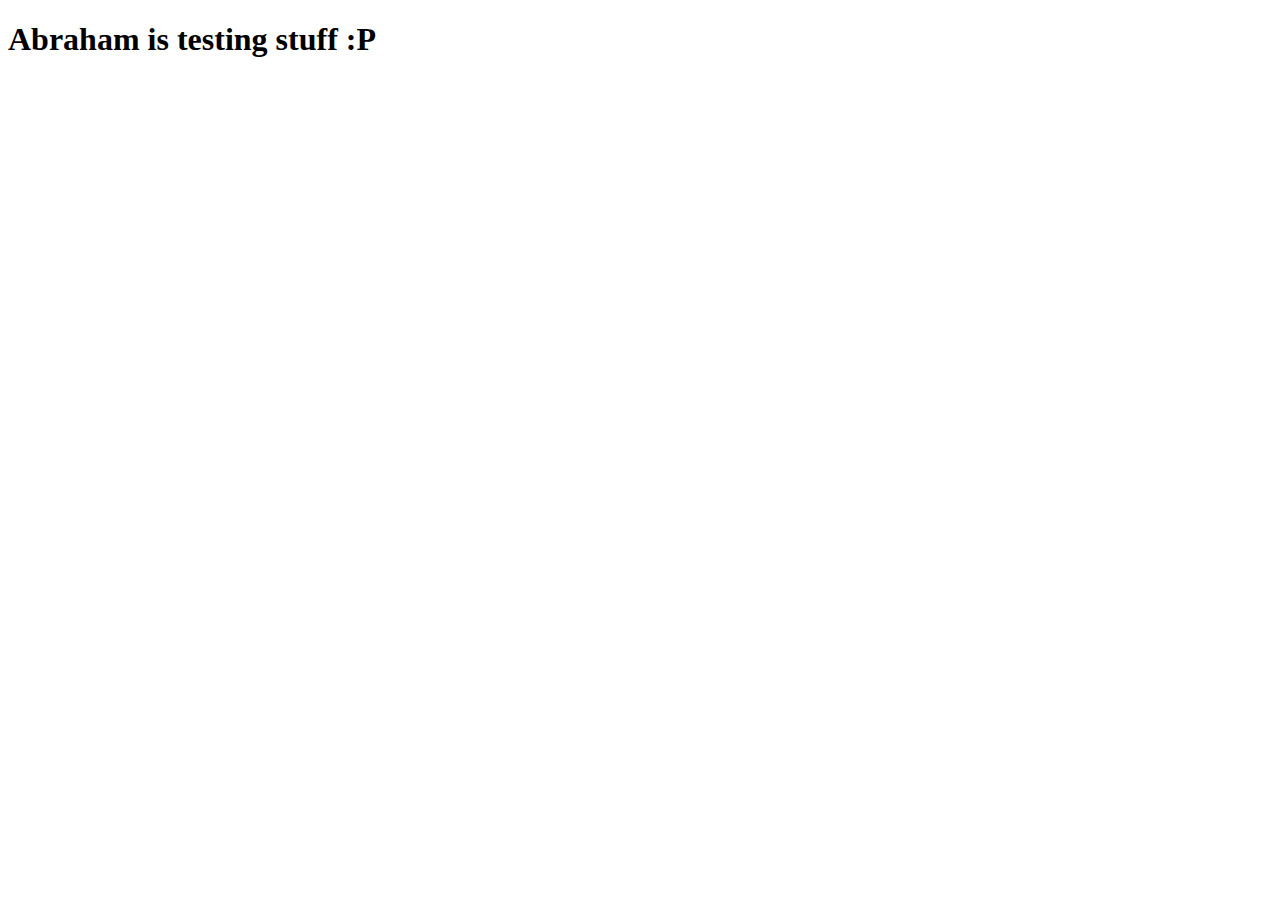
<file: abrahamstesting/index.html>
<!DOCTYPE html>
<html lang="en">
<head>
    <meta charset="UTF-8">
    <meta name="viewport" content="width=device-width, initial-scale=1.0">
    <title>Test</title>
</head>
<body>
    <h1>Abraham is testing stuff :P</h1>
    
    <!-- <button id="myButton" type="text">Click me!</button> -->

    <script src="./test4.js"></script>
</body>
</html>
</file>
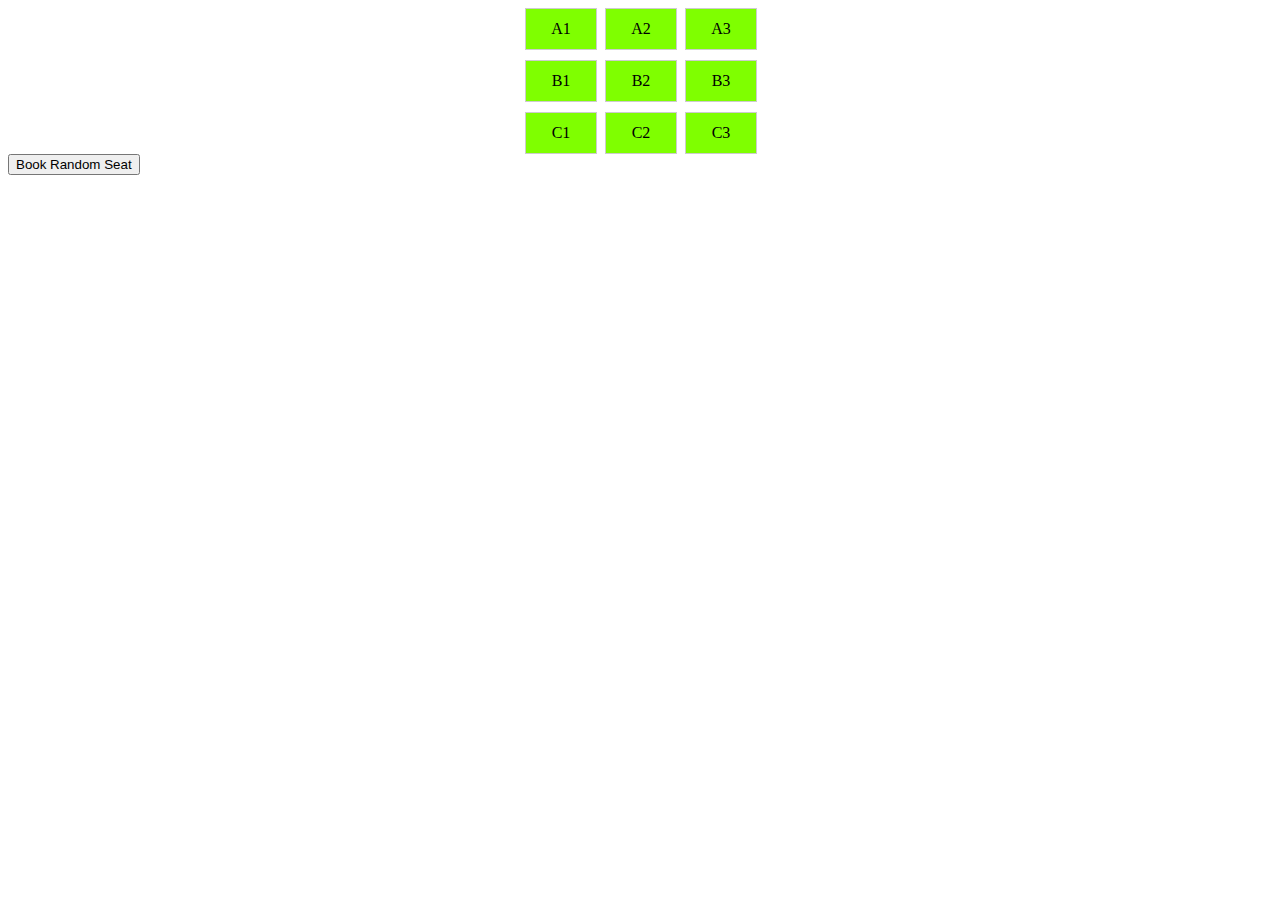
<file: two_dimension_arrays/index.html>
<!DOCTYPE html>
<html lang="en">
<head>
    <meta charset="UTF-8">
    <meta name="viewport" content="width=device-width, initial-scale=1.0">
    <link rel="stylesheet" href="/style.css">

    <title>Document</title>
</head>
<body>

    <div id="seating-chart" class="seating-chart">
        <div class="seat available" onclick="bookSeat(0, 0)">A1</div>
        <div class="seat available" onclick="bookSeat(0, 1)">A2</div>
        <div class="seat available" onclick="bookSeat(0, 2)">A3</div>
        <div class="seat available" onclick="bookSeat(1, 0)">B1</div>
        <div class="seat available" onclick="bookSeat(1, 1)">B2</div>
        <div class="seat available" onclick="bookSeat(1, 2)">B3</div>
        <div class="seat available" onclick="bookSeat(2, 0)">C1</div>
        <div class="seat available" onclick="bookSeat(2, 1)">C2</div>
        <div class="seat available" onclick="bookSeat(2, 2)">C3</div>
    </div>

    <button onclick="bookRandomSeats()">Book Random Seat</button>
    
    <script src="./arrays.js"></script>
</body>
</html>
</file>
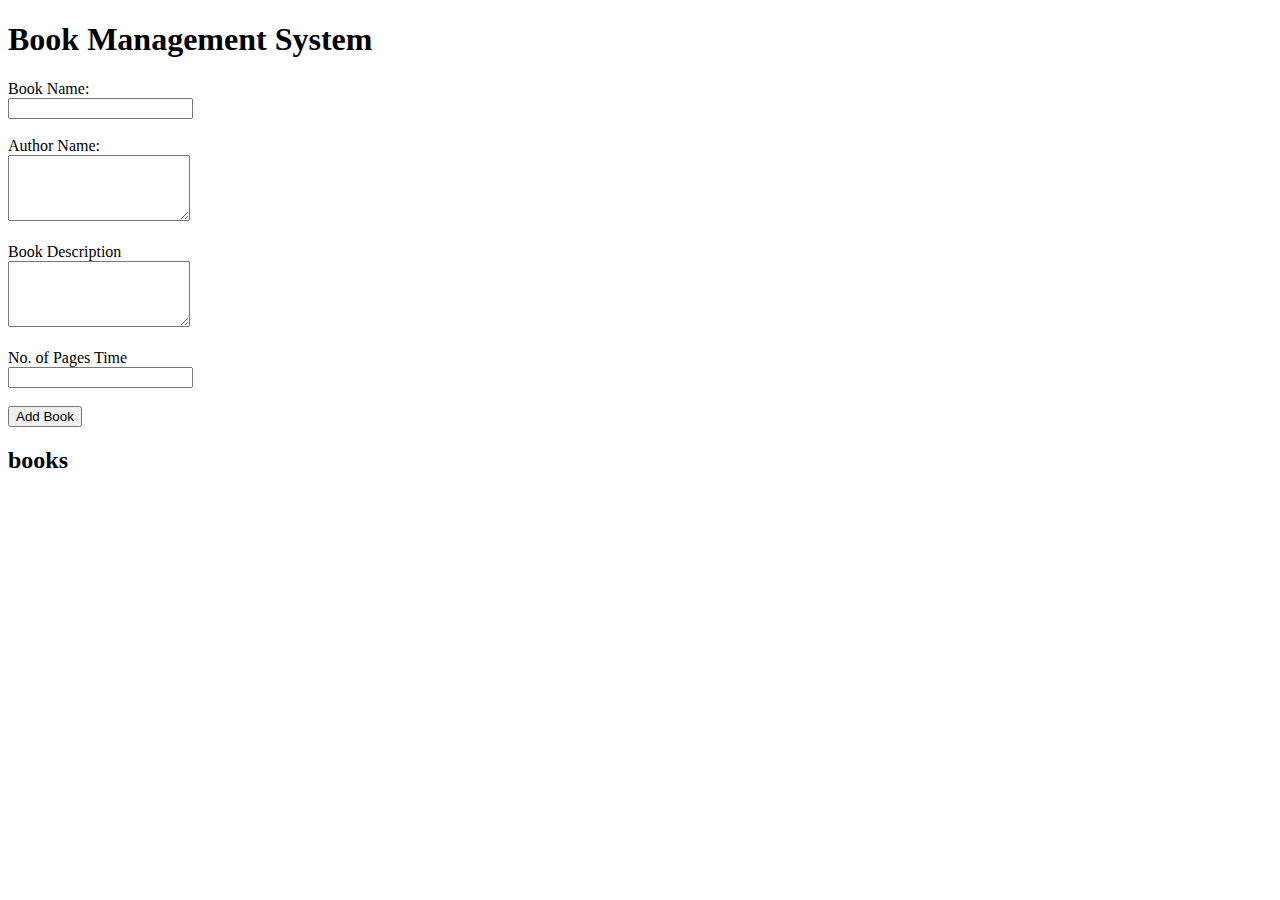
<file: bookSystem/book_system.html>
<!DOCTYPE html>
<html lang="en">
<head>
    <meta charset="UTF-8">
    <title>Book Management System</title>
</head>
<body>
    <h1>Book Management System</h1>

    <label for="bookName">Book Name:</label><br>
    <input type="text" id="bookName"><br><br>

    <label for="authorName">Author Name:</label><br>
    <textarea id="authorName" rows="4"></textarea><br><br>

    <label for="bookDescription">Book Description</label><br>
    <textarea id="bookDescription" rows="4"></textarea><br><br>

    <label for="pagesNumber">No. of Pages Time</label><br>
    <input type="number" id="pagesNumber"><br><br>

    <button onclick="addBook()">Add Book</button>

    <h2>books</h2>
    <div id="books">
        <!-- books will be displayed here -->
    </div>
    <script src="./book_system.js"></script>
</body>
</html>
</file>
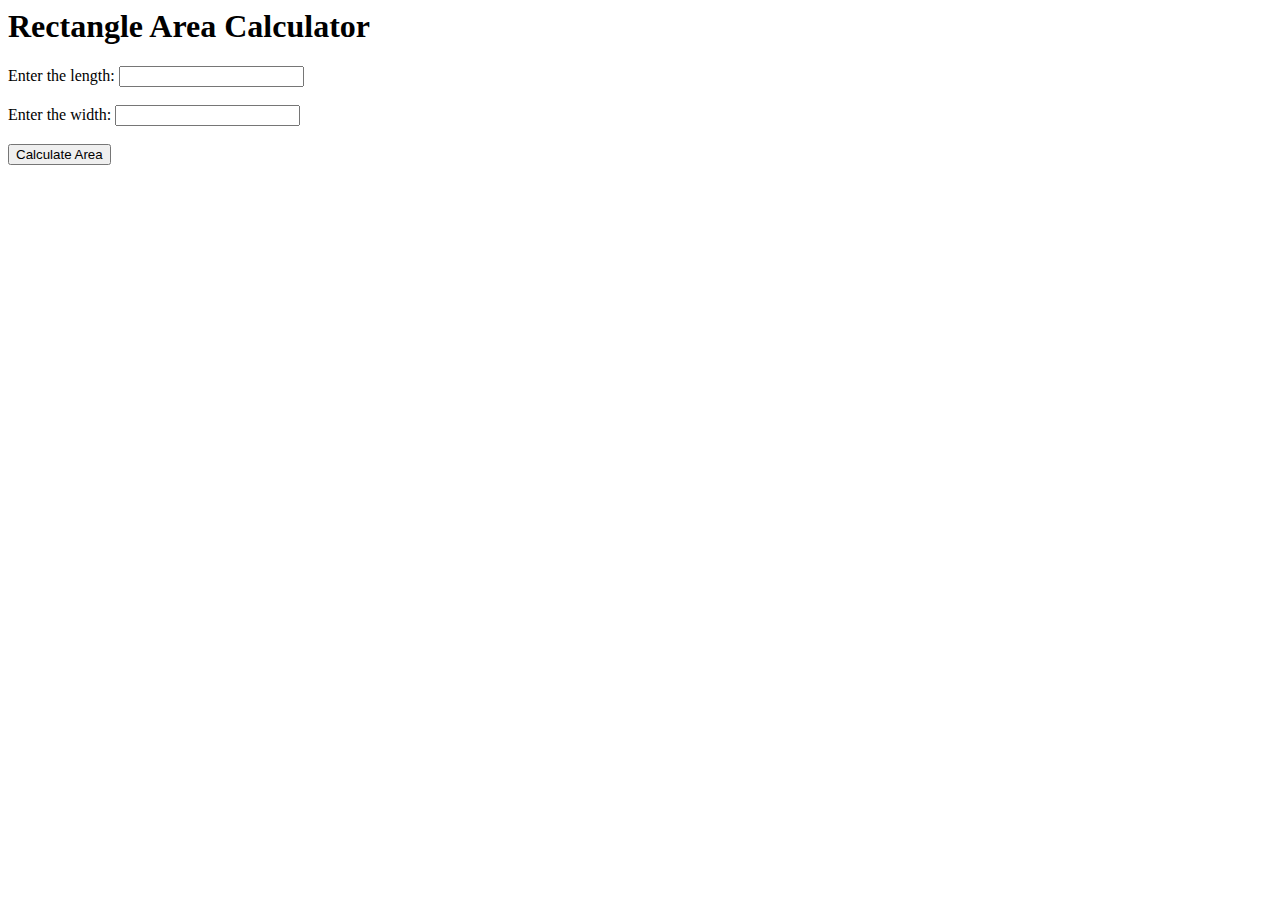
<file: calculateArea/calculate_Area.html>
<html>
<head>
  <title>Rectangle Area Calculator</title>
</head>
<body>
  <h1>Rectangle Area Calculator</h1>
  <label for="length">Enter the length: </label>
  <input type="number" id="length"><br><br>

  <label for="width">Enter the width: </label>
  <input type="number" id="width"><br><br>

  <button onclick="calculateArea()">Calculate Area</button><br><br>

  <p id="result"></p>
<script src="./calculate_Area.js"></script>
</body>
</html>
</file>
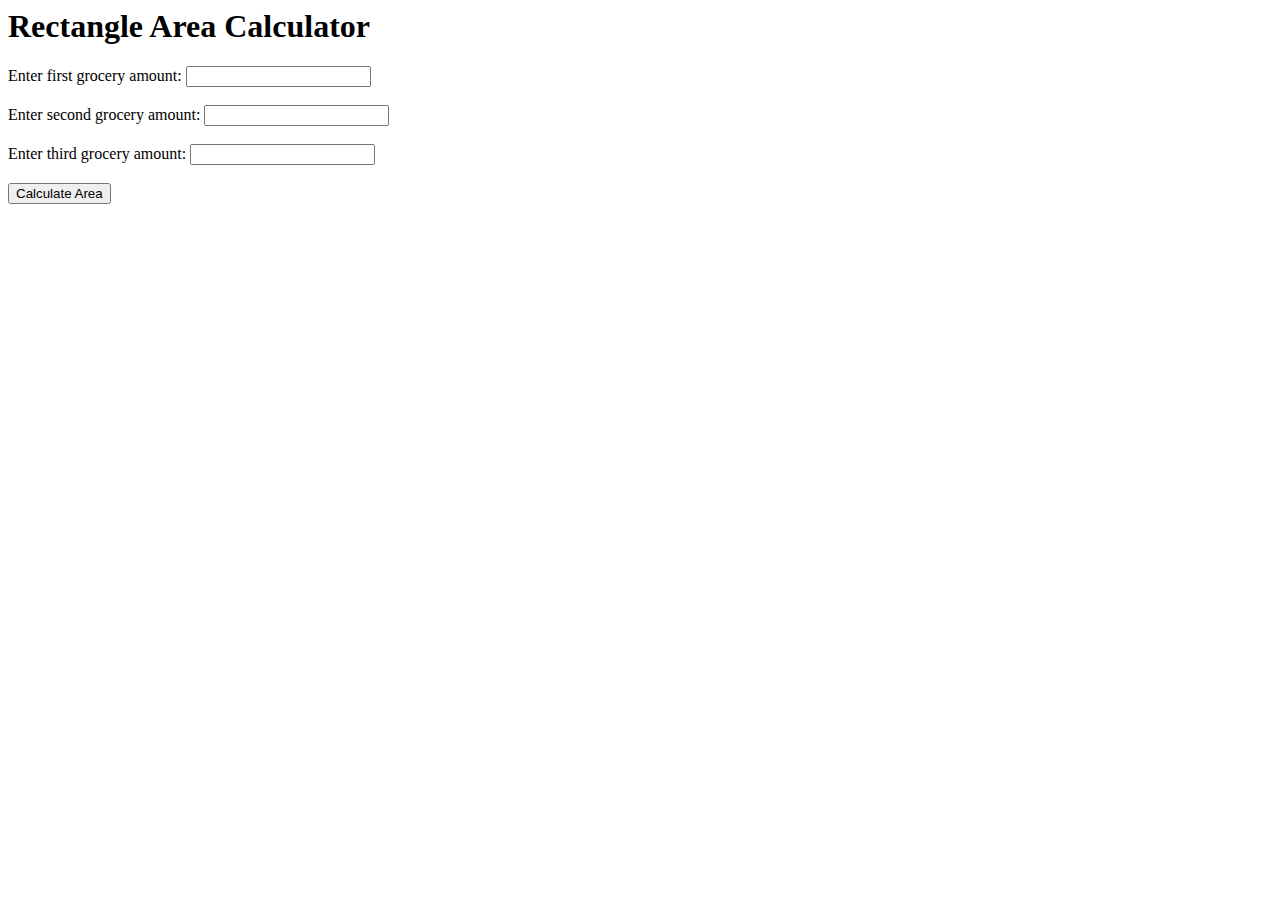
<file: calculateArea/calculate_Area_Test.html>
<html>
<head>
  <title>Rectangle Area Calculator Test</title>
</head>
<body>
  <h1>Rectangle Area Calculator</h1>
  <label for="grocery1">Enter first grocery amount: </label>
  <input type="number" id="grocery1"><br><br>

  <label for="grocery2">Enter second grocery amount: </label>
  <input type="number" id="grocery2"><br><br>

  <label for="grocery3">Enter third grocery amount: </label>
  <input type="number" id="grocery3"><br><br>

  <button onclick="groceryTracker()">Calculate Area</button><br><br>

  <p id="result"></p>
<script src="./calculate_Area_Test.js"></script>
</body>
</html>
</file>
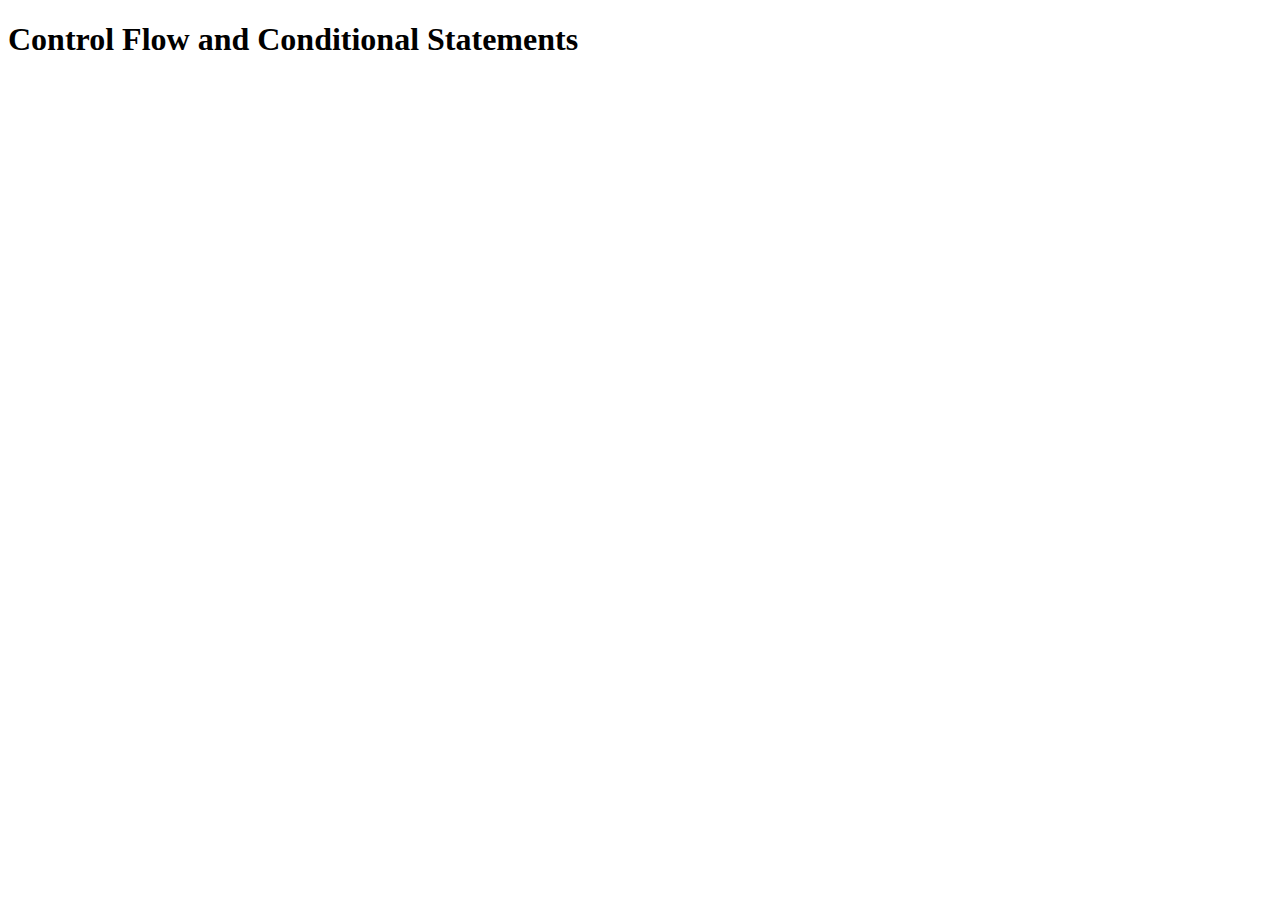
<file: controlflow/control_flow.html>
<!DOCTYPE html>
<html lang="en">
<head>
    <meta charset="UTF-8">
    <meta name="viewport" content="width=device-width, initial-scale=1.0">
    <title>Control Flow</title>
</head>
<body>
        <h1>Control Flow and Conditional Statements</h1>
    <script src="./control_flow.js"></script>
</body>
</html>
</file>
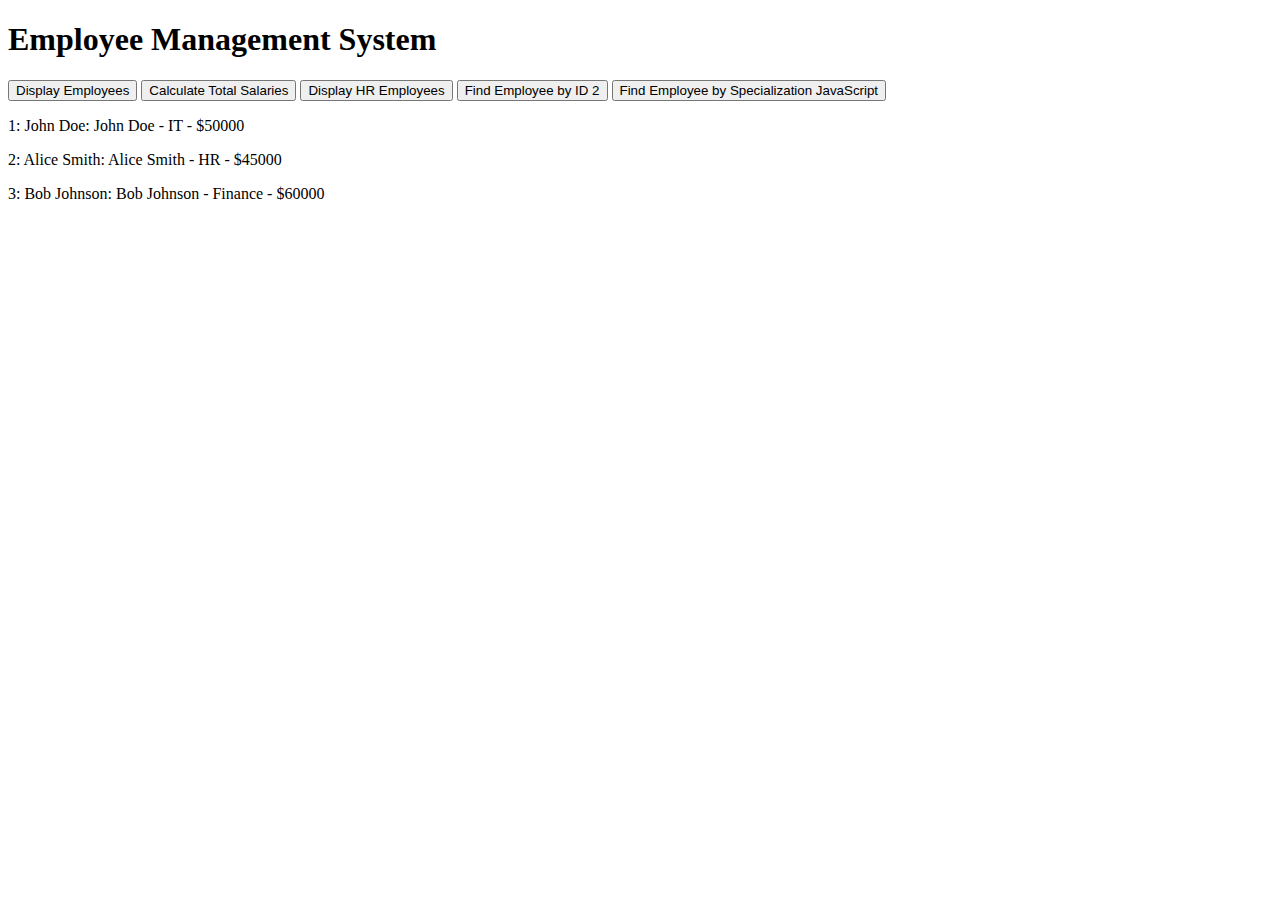
<file: employeeDetails/employee_details.html>
<!DOCTYPE html>
<html>
<head>
  <title>Employee Management System</title>
</head>
<body>
   <h1>Employee Management System</h1>
  <div>
    <button onclick="displayEmployees()">Display Employees</button>
    <button onclick="calculateTotalSalaries()">Calculate Total Salaries</button>
    <button onclick="displayHREmployees()">Display HR Employees</button>
    <button onclick="findEmployeeById(2)">Find Employee by ID 2</button>
    <button onclick="findBySpecialization('JavaScript')">Find Employee by Specialization JavaScript</button>
  </div>
 <div id="employeesDetails"></div>
<script src="./employee_details.js"></script>
</body>
</html>
</file>
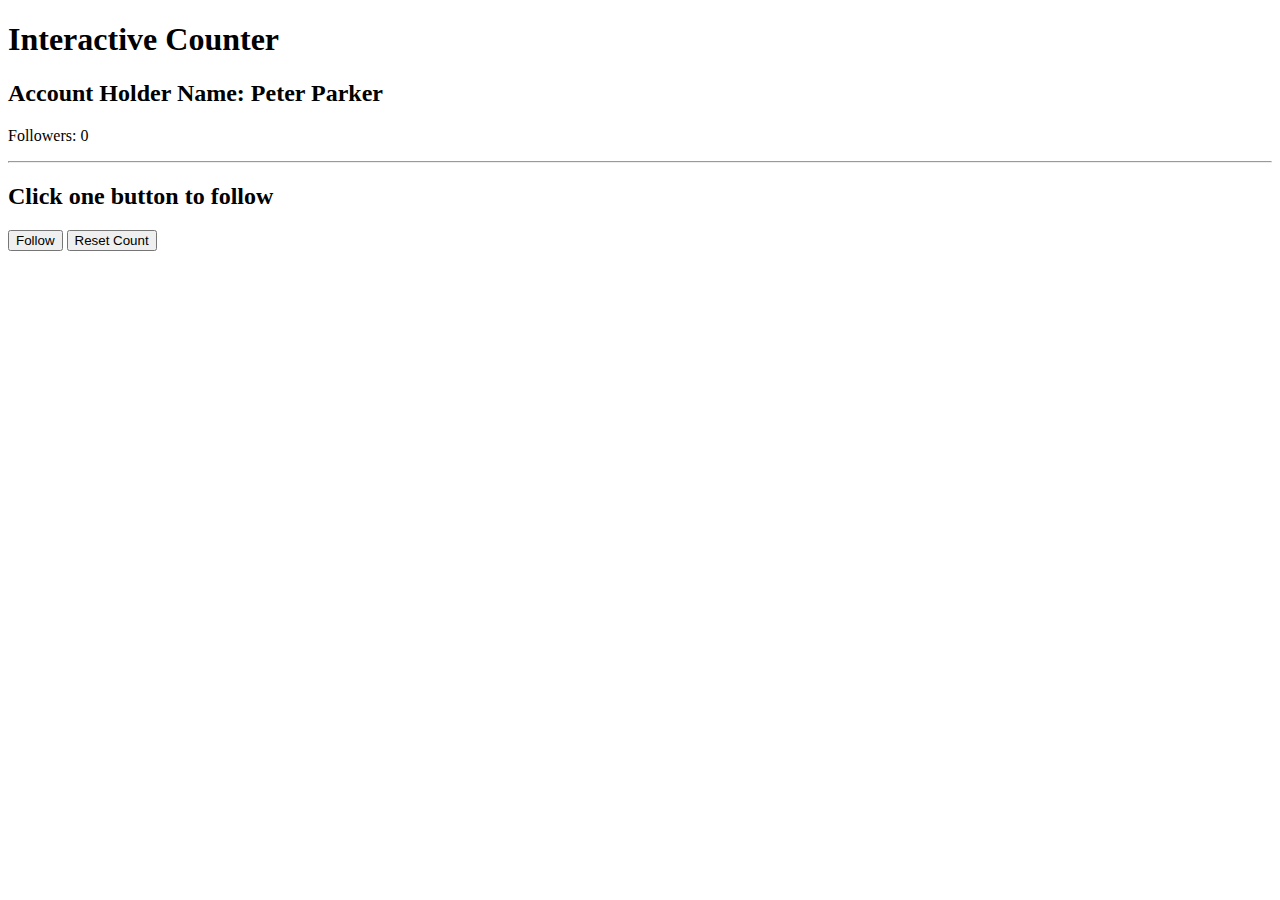
<file: followersCount/followers_count.html>
<!DOCTYPE html>
<html>
<head>
  <title>Interactive Counter</title>
</head>
<body>
  <h1>Interactive Counter</h1>
  <h2>Account Holder Name: Peter Parker</h2>
  <p>Followers: <span id="countDisplay">0</span></p>
  <hr>
  <h2>Click one button to follow</h2>
  <button onclick="increaseCount()">Follow</button>
  <button onclick="resetCount()">Reset Count</button>
  <script src="./followers_count.js"></script>
</body>
</html>
</file>
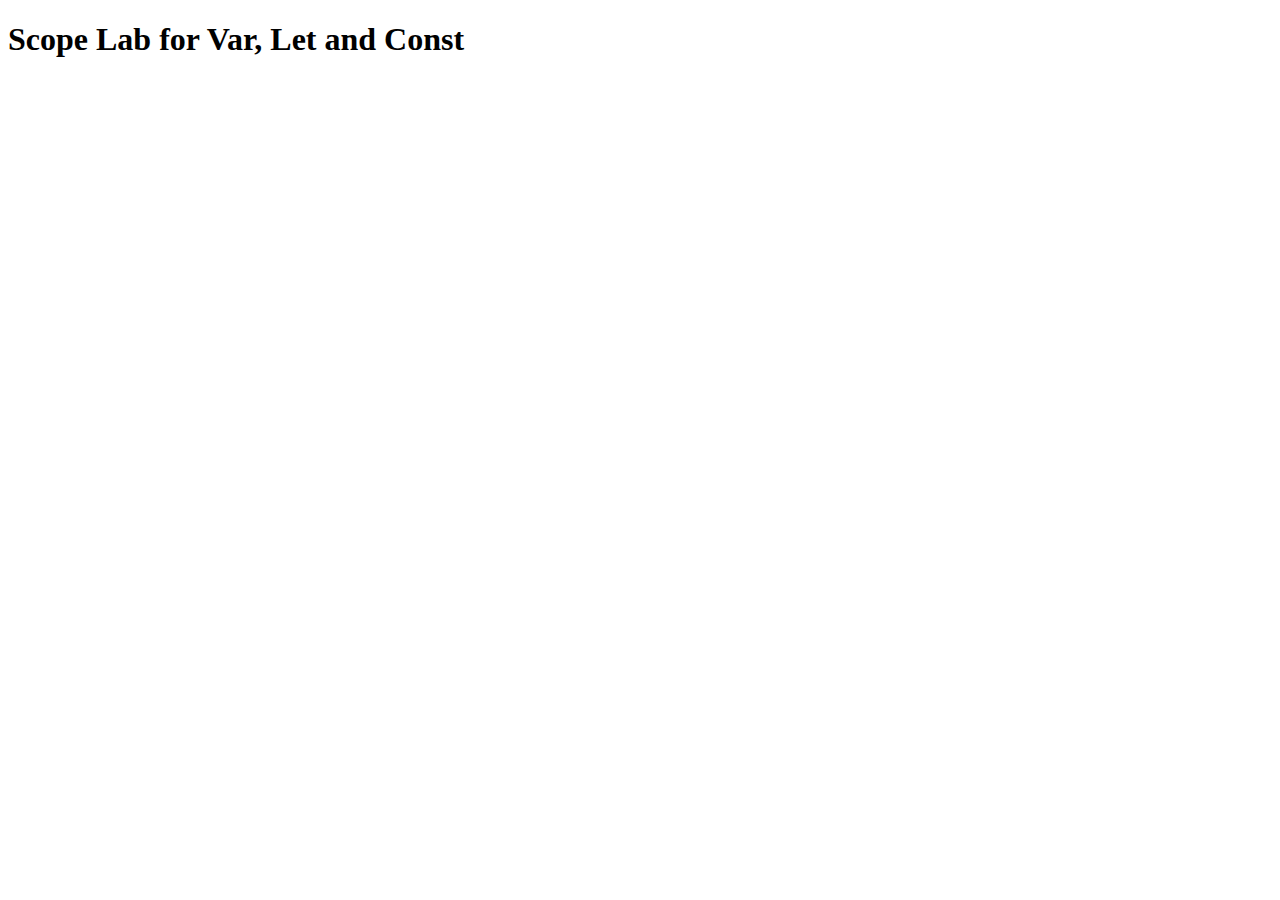
<file: jscoursetesting/scope_lap.html>
<!DOCTYPE html>
<html lang="en">
<head>
    <meta charset="UTF-8">
    <meta name="viewport" content="width=device-width, initial-scale=1.0">
    <title>Scoped Variables</title>
</head>
<body>
    <h1>Scope Lab for Var, Let and Const</h1>
    </h1>
    <script src="./scope_lab.js"></script>
</body>
</html>
</file>
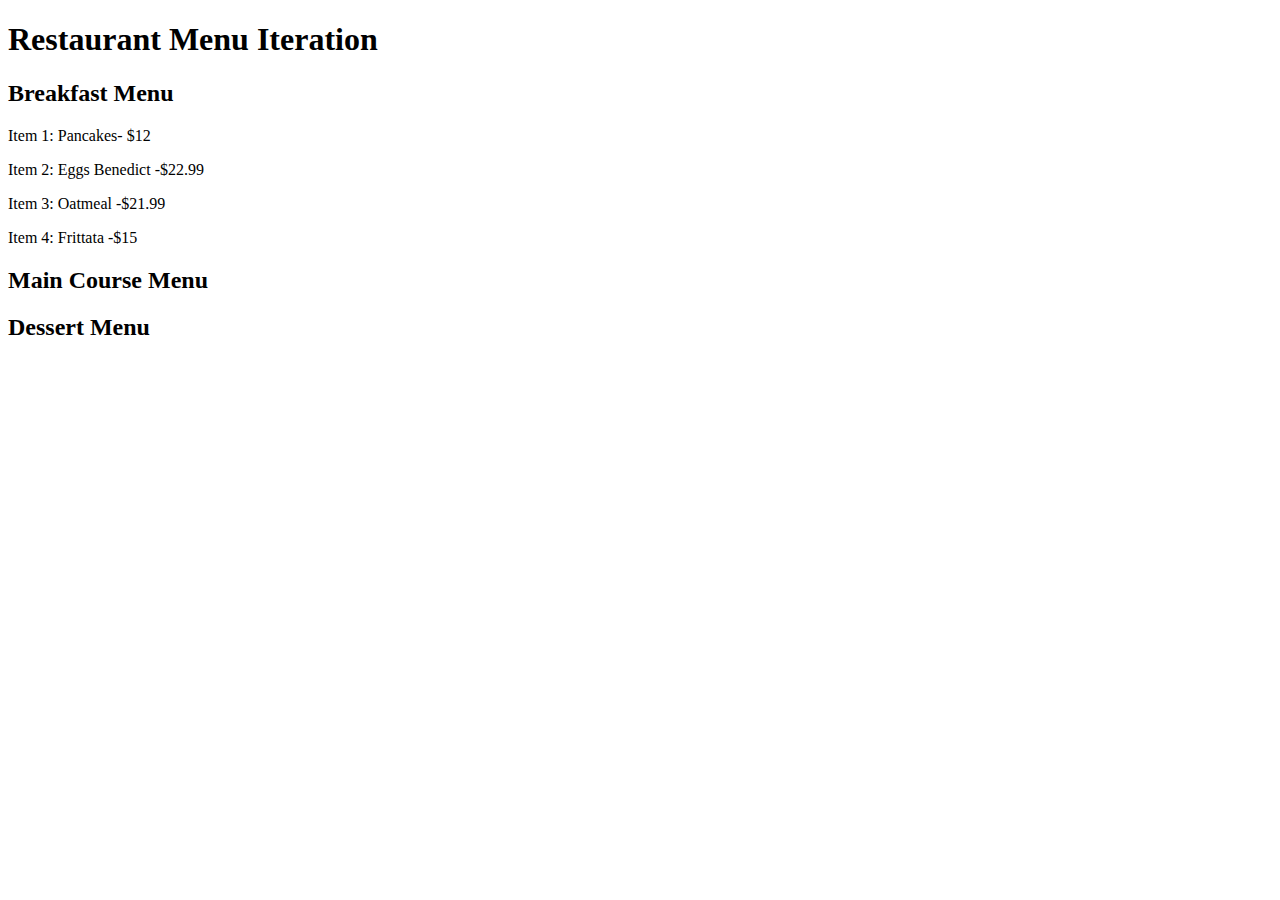
<file: restaurantMenu/restaurant_menu.html>
<!DOCTYPE html>
<html>
<head>
  <title>Restaurant Menu</title>
</head>
<body>
 <h1>Restaurant Menu Iteration</h1>
    <h2>Breakfast Menu</h2>
    <div id="breakfastTotalItems"></div>
    <div id="breakfastMenuItems"></div>
    <h2>Main Course Menu</h2>
    <div id="maincourseTotalItems"></div>
    <div id="maincourseMenuItems"></div>
    <h2>Dessert Menu</h2>
    <div id="dessertTotalItems"></div>
    <div id="dessertMenuItems"></div>
    <script src="./restaurant_menu_test.js"></script>
</body>
</html>
</file>
<file: style.css>
.seating-chart {
    display: grid;
    grid-template-columns: repeat(3, 70px);
    gap: 10px;
    justify-content: center;
}

.seat {
    width: 70px;
    height: 40px;
    text-align: center;
    line-height: 40px;
    border: 1px solid #ccc;
    cursor: pointer;
}

.booked {
    background-color: #ff0000;
    cursor: not-allowed;
    color: white;
}

.available {
    background-color: #7fff00;
}

.select-button {
    width: 100%;
    padding: 10px;
    margin: 10px;
    background-color: #007BFF;
    color: white;
    border: none;
    cursor: pointer;
}
</file>
